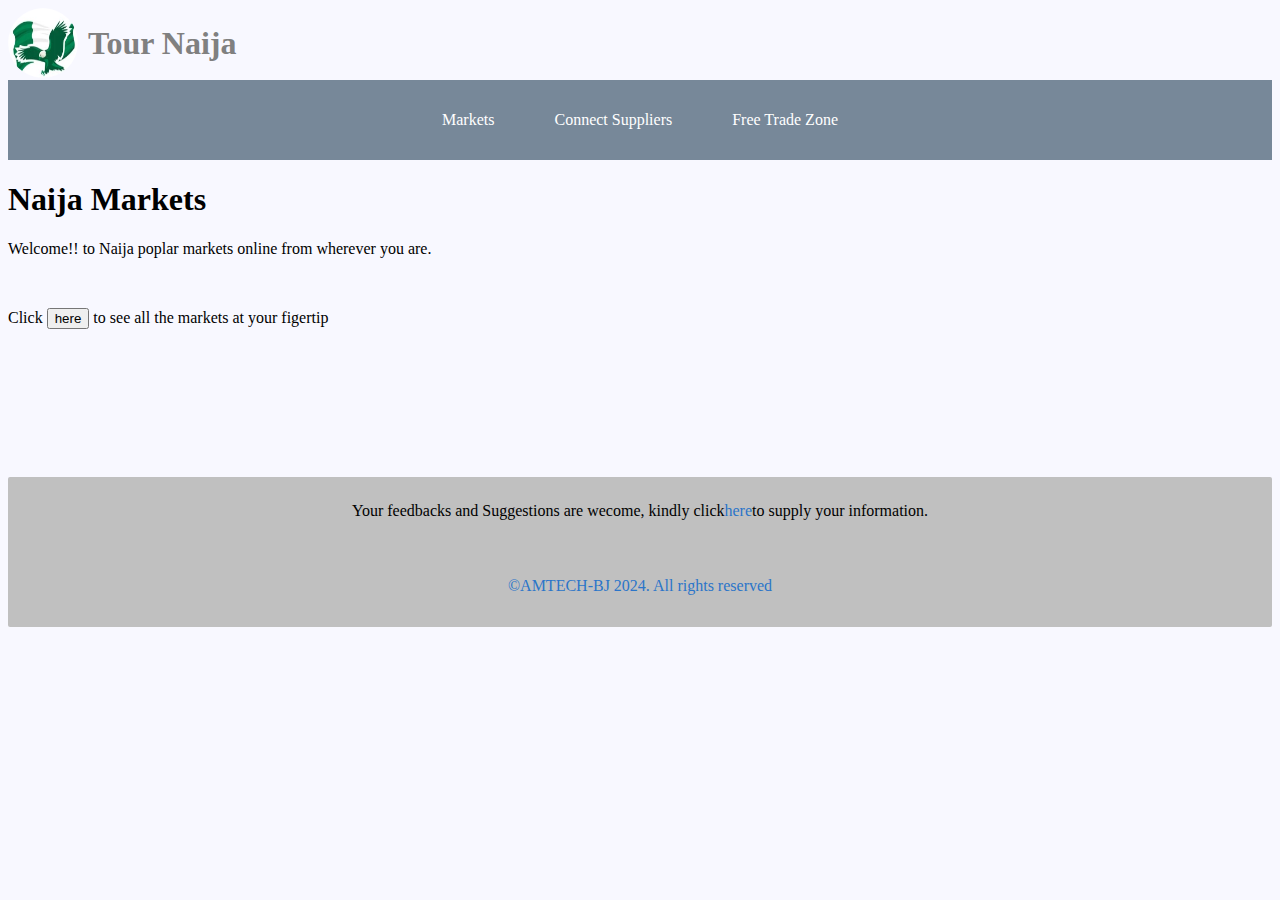
<file: market-list.html>
<!DOCTYPE html>
<html>

<head>
    <meta charset="utf-8">
    <meta name="viewport" content="width=device-width, initial-scale=1">
    <title>Tour Naija</title>
    <link rel="stylesheet" type="text/css" href="/css/main.css">
    <link rel="stylesheet" href="/css/slider.css">
</head>

<body>
    <div class="header">
        <img class="logo" src="Tournaija logo.jpg">
        <h1>Tour Naija</h1>
    </div>


    <!-- navigaton bar -->
    <nav class="nav-bar">
        <a href="#Home">Markets</a>
        <!-- <a href="tour-naija">Tour Naija</a>
        <a href="book-uber">Book a Uber</a>
        <a href="naija-culture">Naija-Culture</a> -->
        <a href="connect-suppliers">Connect Suppliers</a>
        <a href="https://wwww.freetradezone.com.ng">Free Trade Zone</a>
    </nav>

    <!-- end of the navigation bar -->

    <!-- Middle section -->
    <section>
        <div>
            <h1>Naija Markets</h1>
            <p>Welcome!! to Naija poplar markets online from wherever you are.
            </p>
            <br>
            <p>Click <button onclick="generateMarketList()"> here</button> to see all the markets at your figertip </p>
        </div>
        <p id="results"></p>
    </section>

    <!-- search markets a -->
    <!-- <div class="form-input">
        <label for="marketList"></label>
        <input id="marketList" type="search">
        <button class="submit-button" type="button" onclick="generateMarketList()">Tour</button>
    </div> -->

    <!-- market search for -->

    <!-- This is the output display section -->
    <section class="result">
        <p id="result"></p>
    </section>


    <!-- <script src="age_checker.js" type="text/javascript"></script> -->
    <script src="menusearch.js" type="text/javascript"></script>
    <footer>
        <div class="foot">
            <p>Your feedbacks and Suggestions are wecome, kindly click <a href="user-feedbacks">
                    here</a> to supply your information.</p>
            <br>
            <br>
            <a href="https://amtechbj.business.site">
                <p>&copy;AMTECH-BJ 2024. All rights reserved</p>
            </a>
        </div>
    </footer>
</body>

</html>
</file>
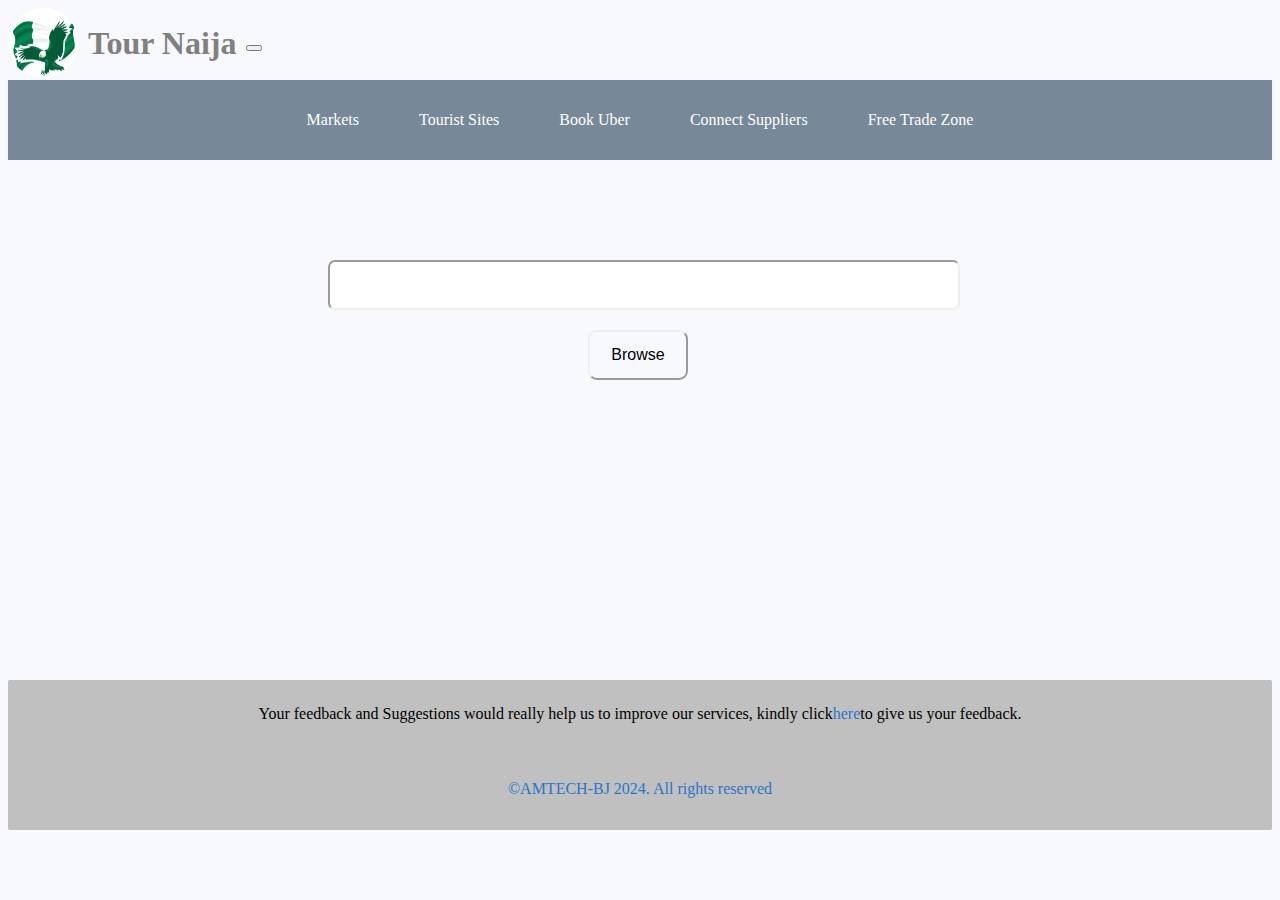
<file: tnhome.html>
<!DOCTYPE html>
<html>

<head>
	<meta charset="utf-8">
	<meta name="viewport" content="width=device-width, initial-scale=1">
	<title>Tour Naija</title>
	<link rel="stylesheet" type="text/css" href="/css/main.css">
	<link rel="stylesheet" href="css/slider.css">
	<link rel="stylesheet" href="https://maxcdn.bootstrapcdn.com/font-awesome/4.7.0/css/font-awesome.min.css">
</head>

<body>
	<div class="header">
		<img class="logo" src="/img/Tournaija logo.jpg">
		<h1>Tour Naija</h1>
		<div>
			<!-- ****************style this***************-->
			<button type="button" class="btn btn-primary" data-toggle="button" aria-pressed="false"
				autocomplete="off"></button>
		</div>
	</div>



	<!-- navigaton bar -->
	<nav class="nav-bar">
		<a href="/market-list.html">Markets</a>
		<a href="tour-naija">Tourist Sites</a>
		<a href="book-uber">Book Uber</a>
		<a href="connect-suppliers">Connect Suppliers</a>
		<a href="https://wwww.freetradezone.com.ng">Free Trade Zone</a>
	</nav>

	<!-- end of the navigation bar -->
	<div class="slider">
		<img src="/img/Alaba mkt.jpg" alt="Alaba market">
		<img src="/img/alaba.jpg" alt="Alaba Market">
		<img src="/img/Oyingbo market.jpg" alt="Oyingbo Market">
		<button class="prev" onclick="changeSlide(-1)">&#10094;</button>
		<button class="next" onclick="changeSlide(1)">&#10095;</button>
	</div>
	<!-- Middle section -->

	<form>
		<div class="form-input">
			<label for="marketList"></label>
			<input id="marketList" type="search">
			<button class="submit-button" type="button" onclick="generateMarketList()">Browse</button>
		</div>
	</form>

	<!-- market search for -->

	<!-- This is the output display section -->
	<!-- Note that the results should be clickable so as facilitate more interaction with the page which leads to these specialized stores -->
	<div class="result">
		<a id="result" href="#"></a>
	</div>

	<!-- <script src="age_checker.js" type="text/javascript"></script> -->
	<script src="/js/main.js" type="text/javascript"></script>
	<script src="/js/slider.js"></script>
	<footer>
		<div class="foot">
			<p>Your feedback and Suggestions would really help us to improve our services, kindly click <a
					href="user-feedback.html"> here</a> to give us your feedback.</p>
			<br>
			<br>
			<a href="https://amtechbj.business.site">
				<p>&copy;AMTECH-BJ 2024. All rights reserved</p>
			</a>
		</div>
	</footer>
</body>

</html>
</file>
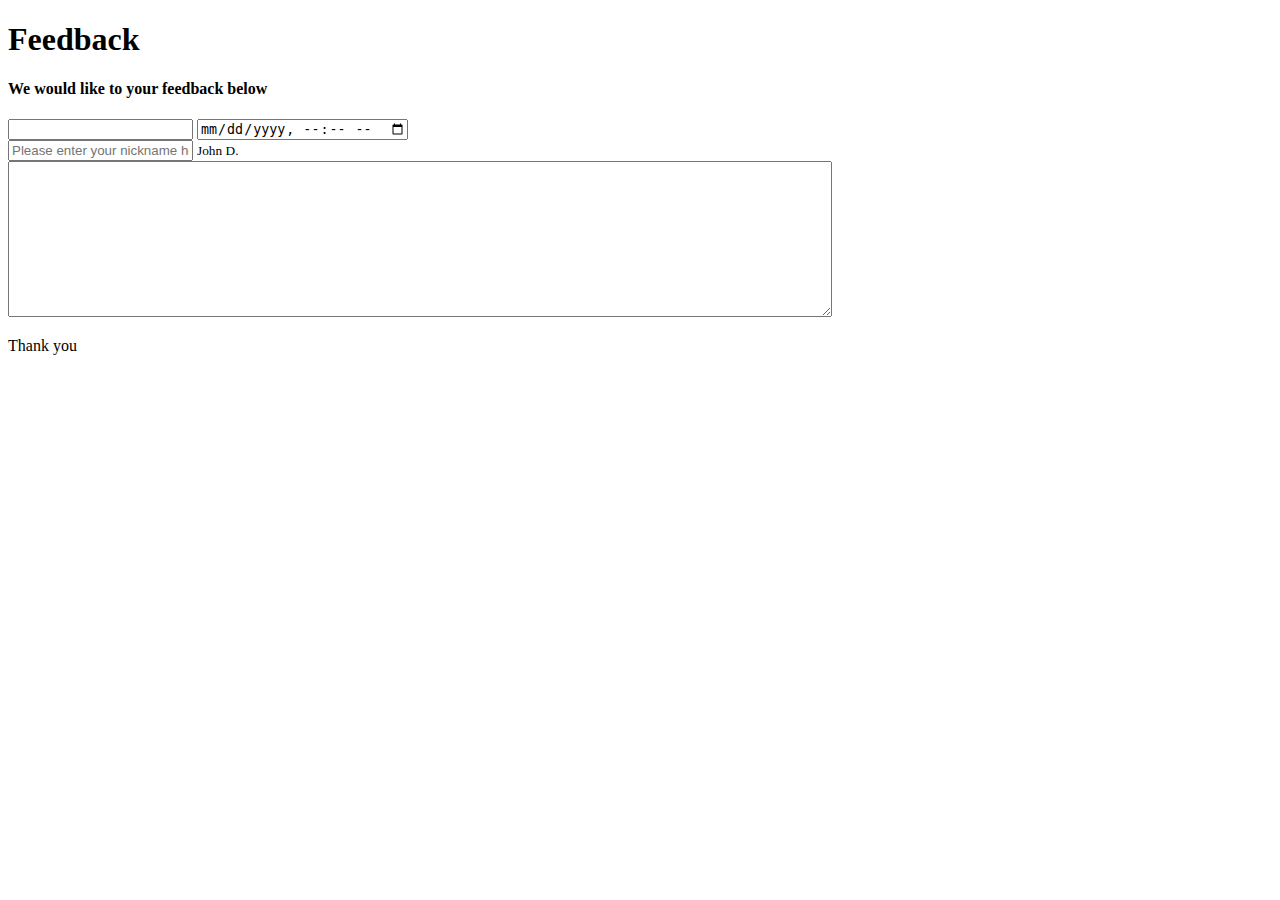
<file: user-feedback.html>
<!DOCTYPE html>
<html lang="en">

<head>
    <meta charset="UTF-8">
    <meta name="viewport" content="width=device-width, initial-scale=1.0">
    <link rel="stylesheet" href="https://maxcdn.bootstrapcdn.com/font-awesome/4.7.0/css/font-awesome.min.css">
    <title>Feedback</title>
</head>

<body>
    <h1>Feedback</h1>

    <h4>We would like to your feedback below</h4>
    <form action="submit">
        <input type="email" name="" id="email">
        <input type="datetime-local" name="" id="">
        <div class="form-group">
            <label for=""></label>
            <input type="text" class="form-control" name="" id="" aria-describedby="helpId"
                placeholder="Please enter your nickname here">
            <small id="helpId" class="form-text text-muted">John D.</small>
        </div>
        <textarea name="" id="" cols="100" rows="10"></textarea>
        <p>Thank you</p>
    </form>

</body>

</html>
</file>
<file: css/main.css>
/* Set the default font size and line height */
html {
	box-sizing: border-box;
}

*,*:before, *:after { 
	box-sizing: inherit;
}

body{
	background-color: ghostwhite;
	/*justify-content: center;
	align-items: center;*/
}

/*logo , Title and search-bar*/
.header {
	display: flex;
	align-items: center;
}

.header h1 {
	margin: 10px;
	color: gray;
}



.header .toggle-lang{
	height: 20px;	
	width: 20px;
	border-color: rgb(233, 153, 153);

}

.logo {
	width: 70px;
	height: 70px;
	border-radius: 50%;
	display: inline-flex;
	flex-direction: row;
}

/* End of logo , Title and search-bar*/


.columns{
	-webkit-column-count: 2; /* makes it compatible with chrome, opera, safari */
	-moz-column-count: 2;
	column-count: 2;
}

.nav-bar {
	background-color: lightslategrey;
	max-width: 100%;
	width: 1400px;
	height: 80px;
	padding: 30px;
	margin-top: 2px;
	align-content: center;
	align-items: center;
	justify-content: center;
	display: inline-flex;
}

.nav-bar a {
	padding: 30px;
	font-size: medium;
	align-items: center;
	text-decoration: none;
	color: white;
}



/*input section*/
.user-quest {
	max-width: 1000px;
	width: 100%;
	margin: 0px, 200px;
	padding: 10px;
	font-size: 15px;
}

.search-button {
	border-radius: 0px, 35px, 35px, 0%;
	height: 50px;
	width: 50px;
	padding: 10px;
	align-content: center;
}

.form-input input{
	width: 50%;
	height: 50px;
	padding: 15px;
	margin-bottom: 0px;
	margin-top: 100px;
	margin-left: 320px;
	margin-right: 320px;
	border-radius: 7px;
	justify-content: center;
	display: flex;
	/* align-items:stretch; */
/*	align-content: space-around;*/
	border-color: inherit;
}


.result {
	display: flex;
	align-content: center;
	justify-content: center;
	margin-top: 0px;
	margin-bottom: 100px;
	margin-left: 100px;
	margin-right: 100px;
	line-height: 2em;
	/* text-decoration:wavy; */
}

.result a {
	text-decoration: none;
	color:blueviolet;
}

.form-input .submit-button{
	height: 50px;
	display: flex;
	font-size: 16px;
	width: 100px;
	padding: 20px;
	background-color: ghostwhite;
	border-radius: 9px;
	border-color: inherit ;
	align-items: center;
	margin-bottom: 200px;
	margin-top: 20px;
	margin-left: 580px;
	margin-right: 550px;
	align-content: center;
	justify-content: center;
	cursor: pointer;

}

.foot {
	background-color: silver;
	padding: 20px;
	height: 150px;
	width: 100%;
	align-content: center;
	justify-content: center;
	border-radius: 2px;
}

.foot a {
	text-decoration: none;
	color:rgb(43, 117, 201)
}

.foot p {
	margin-top: 5px;
	display: flex;
	justify-content: center;
}
</file>
<file: css/slider.css>
.slider {
    position: relative;
    width: 100%;
    max-width: 600px; /* Adjust maximum width of the slider */
    margin: 0 auto; /* Center the slider horizontally */
    overflow: hidden;
}

.slider img {
    width: 100%;
    height: 300px;
    display: none;
    margin-top: 20px;
}

.slider img.active {
    display: block;
}

.prev, .next {
    position: absolute;
    top: 50%;
    transform: translateY(-50%);
    background-color: rgba(0, 0, 0, 0.5);
    color: white;
    padding: 10px;
    border: none;
    cursor: pointer;
    z-index: 100;
}

.prev {
    left: 0;
}

.next {
    right: 0;
}
</file>
